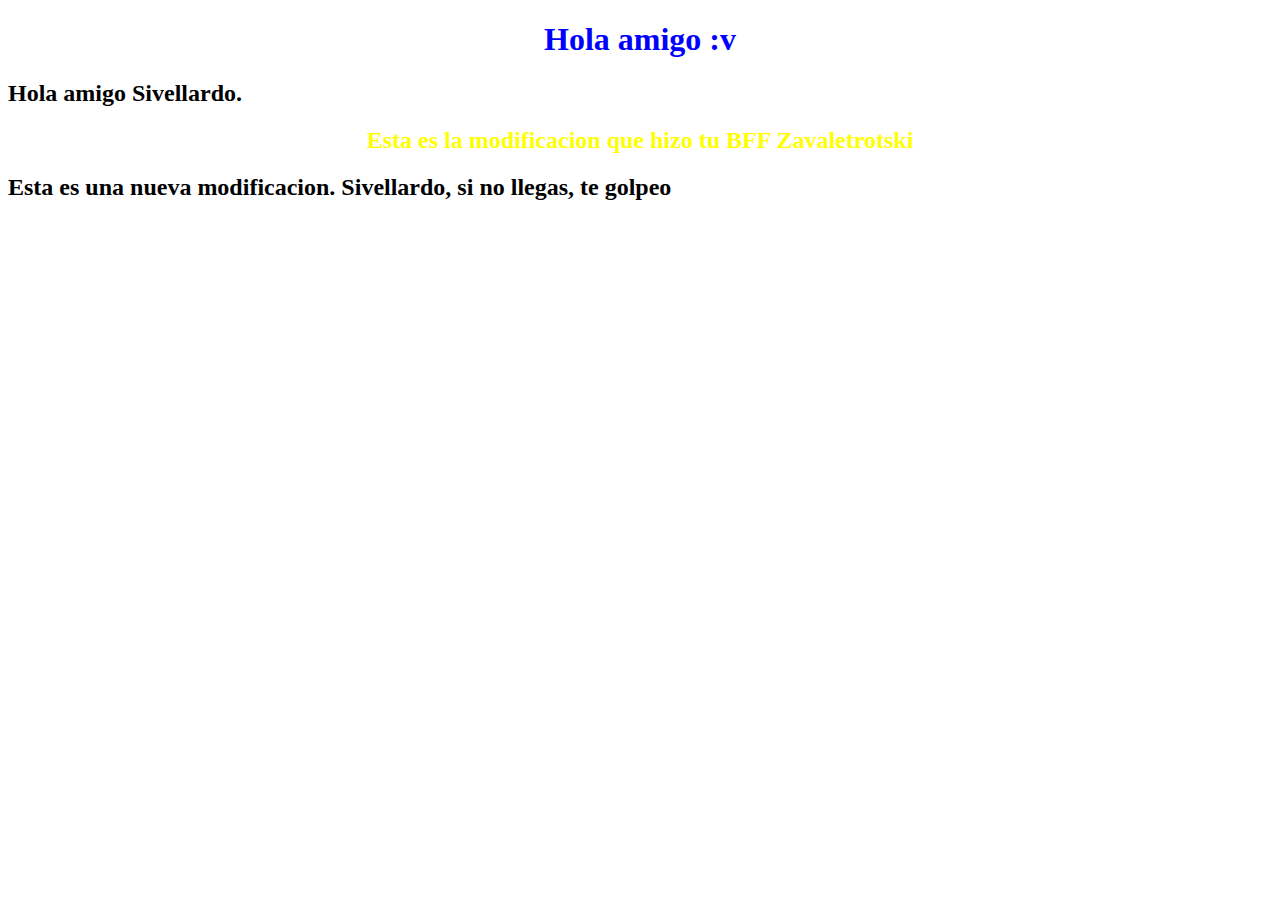
<file: index.html>
<!DOCTYPE html>
<link rel="stylesheet" href="style.css">
<html lang="en">
<head>
    <meta charset="UTF-8">
    <meta http-equiv="X-UA-Compatible" content="IE=edge">
    <meta name="viewport" content="width=device-width, initial-scale=1.0">
    <title>Document</title>
</head>
<body>
    <h1 class="mia">Hola amigo :v</h1>
    <h2> Hola amigo Sivellardo.</h2>
    <h2 class="zava">Esta es la modificacion que hizo tu BFF Zavaletrotski</h2>
    <h2>Esta es una nueva modificacion. Sivellardo, si no llegas, te golpeo</h2>
</body>
</html>
</file>
<file: style.css>
.mia{
    text-align: center;
    color: blue;
}
.zava{
    text-align: center;
    color: yellow;
}
</file>
